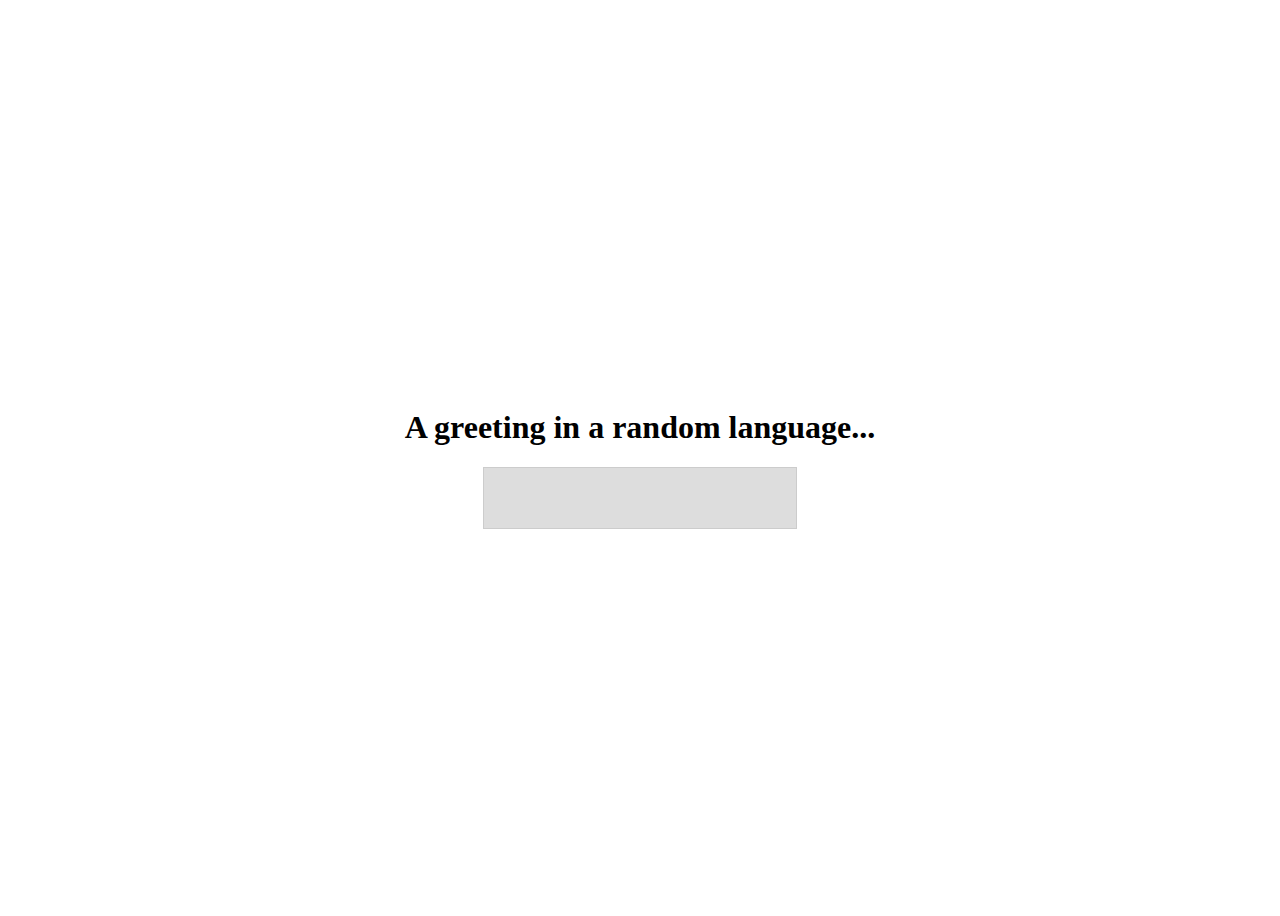
<file: exercises/fetch-exercise/index.html>
<!DOCTYPE html>
<html lang="en">
<head>
  <meta charset="utf-8" />
  <title>CodeYourFuture - Fetch</title>
  <meta name="description" content="Introduction to Fetch" />
  <meta name="author" content="CodeYourFuture" />
  <style>
    body {
      display: flex;
      flex-direction: column;
      min-height: 100vh;
      justify-content: center;
      align-items: center;
    }
      #greeting-text {
      font-size: 20px;
      border: 1px solid #ccc;
      background-color: #ddd;
      width: 20%;
      text-align: center;
      margin: 0 50px;
      padding: 30px;
    }
  </style>
  </head>
  
  <body>
    <h1>A greeting in a random language...</h1>
    <p id="greeting-text"></p>
  
    <script src="exercise.js"></script>
  </body>
</html>
</file>
